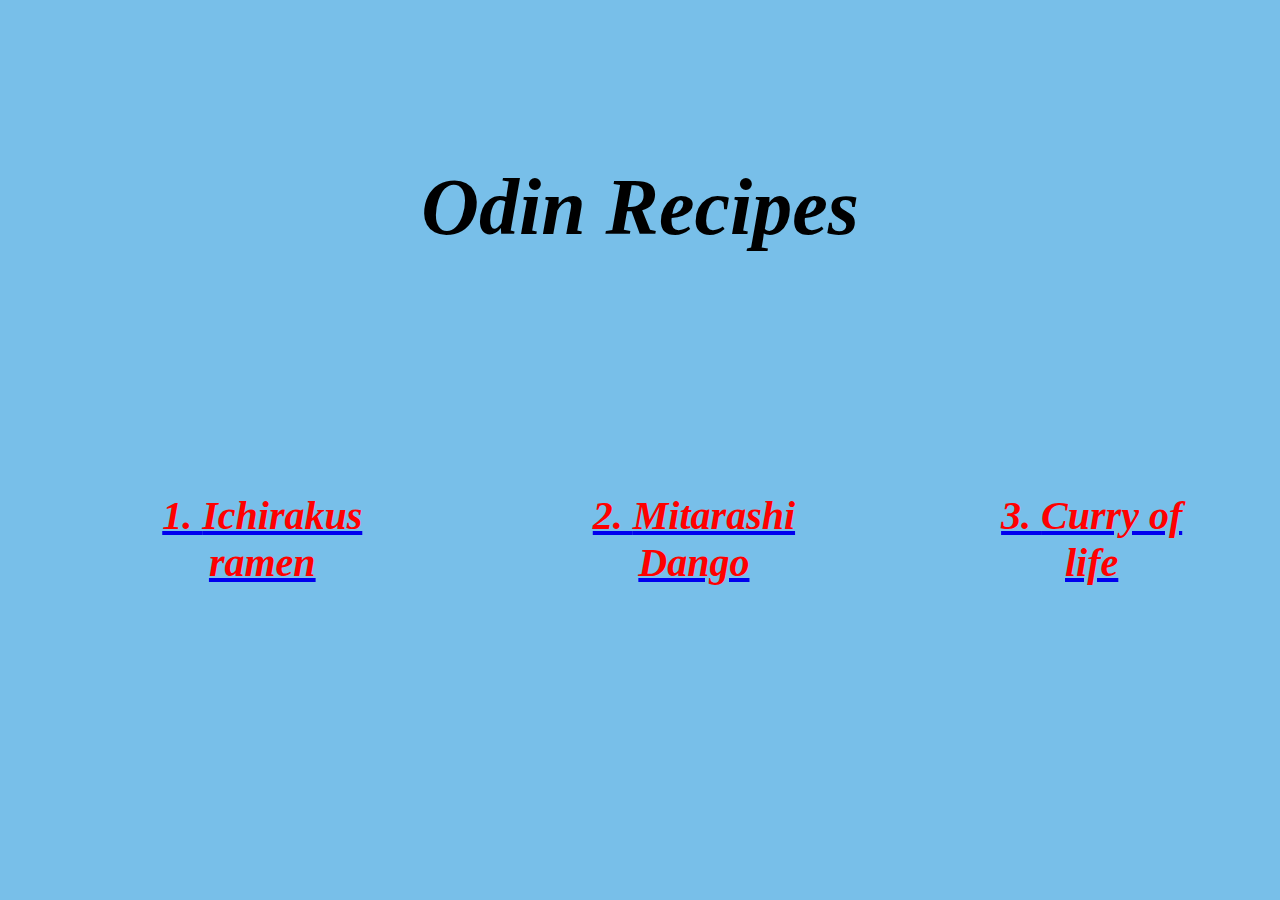
<file: index.html>
<!DOCTYPE html>
<html lang="en">
    <head>
        <meta charset="UTF-8">
        <link rel="stylesheet" href="./css/style.css">
        <title>
            Naruto Recipies
        </title>
    </head>
    <body>
      
          <div class="banner">  
            <h1>Odin Recipes</h1>
          </div>  
          
             <ol>
              
              <div id="list">
               <a href="recipes/ichirakuramen.html"> <li>Ichirakus ramen</li></a>
               <a href="recipes/mdango.html"><li>Mitarashi Dango</li></a>
               <a href="recipes/curryol.html"><li>Curry of life</li></a>
               </div>
               
            </ol>
          
         

        
    </body>
</html>
</file>
<file: css/style.css>
.banner{
    font-family:"Times New Roman",Georgia,sans-serif;
    font-size:40px;
    font-weight:bold;
    font-style: italic;
    text-align: center;
    padding:100px;
    
    
}
body{
    background-color: rgb(120, 191, 233);
    
}
ol { 
    text-align:center;
       
}
/*wrapped up list items inside a div block with id and changed its outer display
type to inline and inner to flex ny inline fles just so that the div block can be
centered using text-align declartion as it has now become a inline element*/
   
#list
{
display:inline-flex;
}

li{ font-family:"Times New Roman",Georgia,sans-serif;
    font-size:40px;
    font-weight:bold;
    font-style: italic;
    color:red;
    list-style-position: inside;
    margin:20px;
    padding:50px;
    
}
</file>
